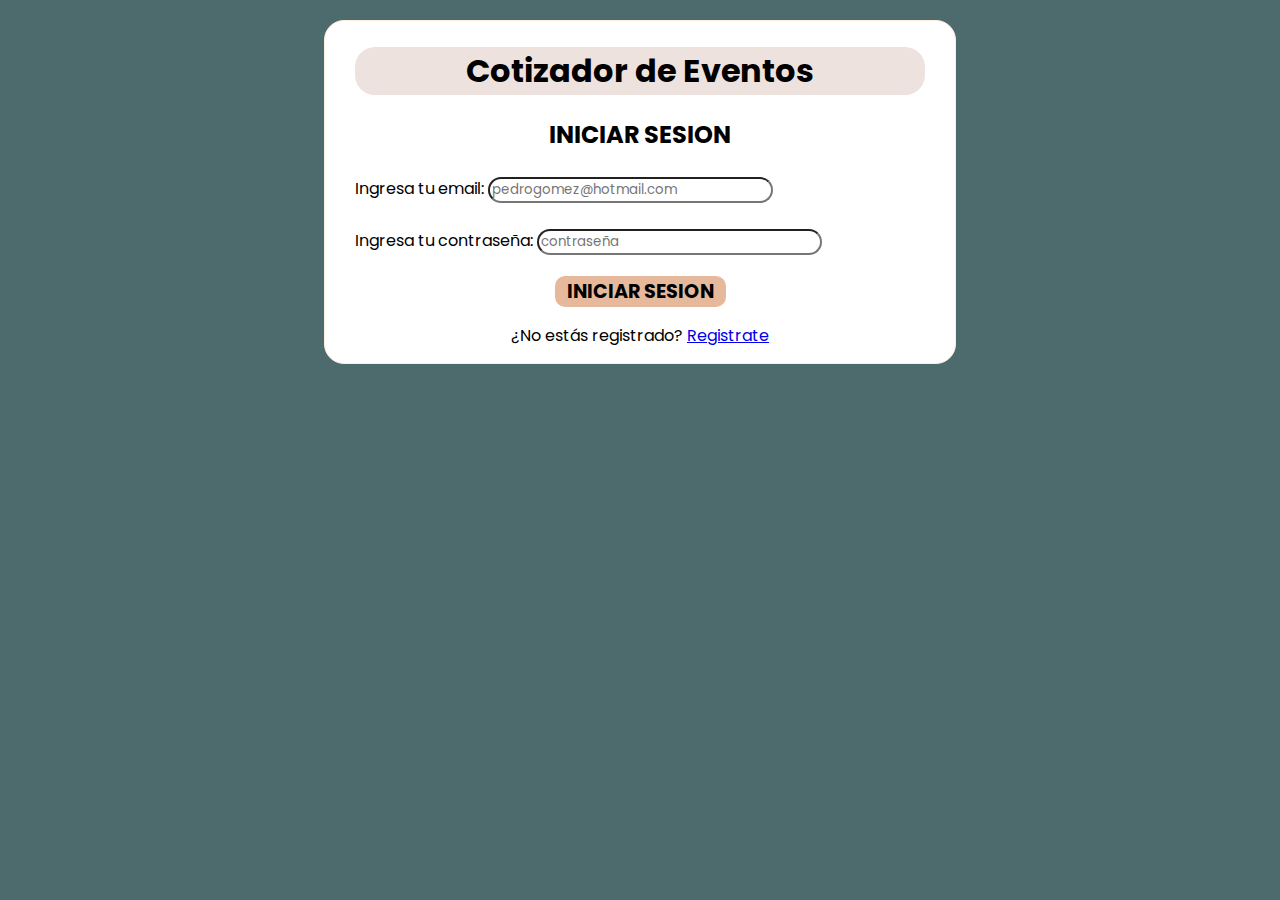
<file: index.html>
<!DOCTYPE html>
<html lang="es">
<head>
    <meta charset="UTF-8">
    <meta http-equiv="X-UA-Compatible" content="IE=edge">
    <meta name="viewport" content="width=device-width, initial-scale=1.0">
    <link rel="preconnect" href="https://fonts.googleapis.com">
    <link rel="preconnect" href="https://fonts.gstatic.com" crossorigin>
    <link href="https://fonts.googleapis.com/css2?family=Poppins&display=swap" rel="stylesheet">
    <title>Cotizador de Eventos</title>
    <link rel="stylesheet" href="styles.css">
</head>
<body>
    <div class="container">
        <header>
            <h1>Cotizador de Eventos</h1>
        </header>
        <main>
            <h2>INICIAR SESION</h2>
            <div class="formulario">
                <form>
                    <div class="campo">
                        <label for="email">Ingresa tu email:</label>
                        <input type="email" id="emailSesion" class="input" placeholder="pedrogomez@hotmail.com" name="email">
                    </div>
                    <div class="campo">
                        <label for="pwd">Ingresa tu contraseña:</label>
                        <input type="password" class="input" name="pswd" id="pwdSesion" placeholder="contraseña">
                    </div>
                    <button id="botonSesion" class="boton">Iniciar sesion</button>
                </form>
                <div id="errorLogueo" class="error"></div>
                <p class="centrado">¿No estás registrado? <a href="registro.html">Registrate</a></p>
            </div>
        </main>
    </div>
    <script src="scriptIndex.js"></script>
</body>
</file>
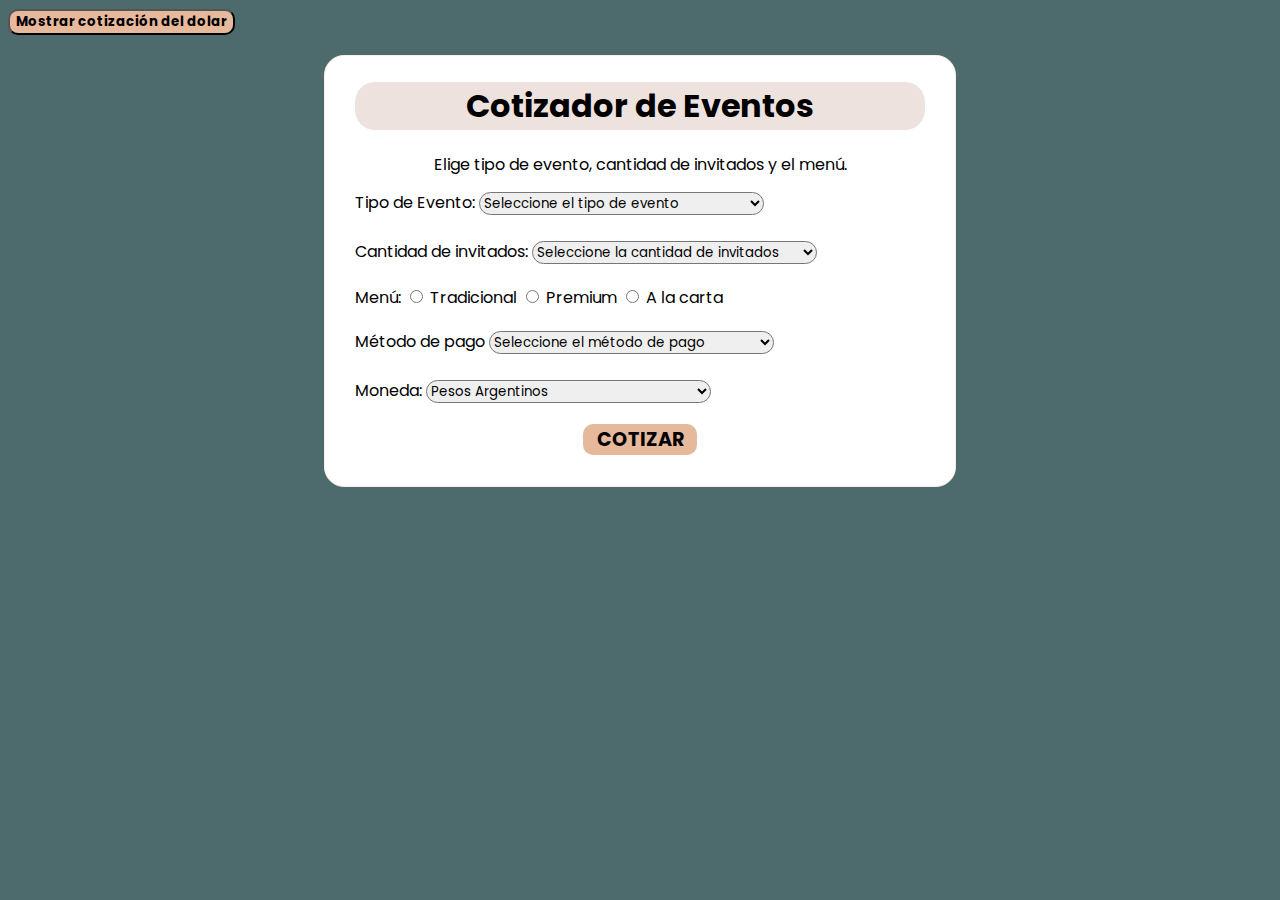
<file: cotizador.html>
<!DOCTYPE html>
<html lang="es">
<head>
    <meta charset="UTF-8">
    <meta http-equiv="X-UA-Compatible" content="IE=edge">
    <meta name="viewport" content="width=device-width, initial-scale=1.0">
    <link rel="preconnect" href="https://fonts.googleapis.com">
    <link rel="preconnect" href="https://fonts.gstatic.com" crossorigin>
    <link href="https://fonts.googleapis.com/css2?family=Poppins&display=swap" rel="stylesheet">
    <title>Cotizador de Eventos</title>
    <link rel="stylesheet" href="styles.css">
</head>
<body>
    <div id="cotizacionDolar" class="container"></div>
    <div class="container">
        <header>
            <h1>Cotizador de Eventos</h1>
        </header>
        <div class="formulario">
            <form>
                <div class="mensaje" id="msj">Elige tipo de evento, cantidad de invitados y el menú.</div>
                <div id="mensajeErrorCotizador"></div>
                <div class="campo">
                    <label>Tipo de Evento:</label>
                    <select name="tipoDeEvento" id="evento">
                        <option value="">Seleccione el tipo de evento</option>
                        <option value="Social">Social</option>
                        <option value="Comercial">Comercial</option>
                        <option value="Empresarial">Empresarial</option>
                    </select>
                </div>

                <div class="campo">
                    <label>Cantidad de invitados:</label>
                    <select name="invitados" id="cantDeInvitados">
                        <option value="">Seleccione la cantidad de invitados</option>
                        <option value="100">100</option>
                        <option value="200">200</option>
                        <option value="300">300</option>
                        <option value="400">400</option>
                    </select>
                </div>

                <div class="campo">
                    <label id="menu">Menú:</label>
                    <input class="tipoDeMenu" type="radio" name="menu" value="Tradicional" id="menuTradicional"> Tradicional
                    <input class="tipoDeMenu" type="radio" name="menu" value="Premium" id="menuPremium"> Premium
                    <input class="tipoDeMenu" type="radio" name="menu" value="A la carta" id="menuALaCarta"> A la carta
                </div>

                <div class="campo">
                    <label id="metodoDePago">Método de pago</label>
                    <select name="metodoDePago" id="metodoDePagoSeleccionado">
                        <option value="">Seleccione el método de pago</option>
                        <option value="Efectivo">Efectivo</option>
                        <option value="6 cuotas">6 cuotas</option>
                        <option value="12 cuotas">12 cuotas</option>
                        <option value="18 cuotas">18 cuotas</option>
                        <option value="24 cuotas">24 cuotas</option>
                    </select>
                </div>
                <div class="campo">
                    <label id="monedaDePago">Moneda:</label>
                        <select name="monedaDePago" id="monedaSeleccionada">
                            <option value="Pesos">Pesos Argentinos</option>
                            <option value="Dolares">Dolares</option>
                        </select>
                    </select>
                </div>
                <input type="button" class="boton" id="botonCotizar" value="Cotizar">
            </form>
        </div>
        <div id="cargando"></div>
        <div id="resumen" style="display:none"></div>
        <div id="resultado" class="divResultado" style="display:none"></div>
    </div>
    <script src="https://code.jquery.com/jquery-3.6.0.min.js" integrity="sha256-/xUj+3OJU5yExlq6GSYGSHk7tPXikynS7ogEvDej/m4=" crossorigin="anonymous"></script>
    <script src="script.js"></script>
</body>
</html>
</file>
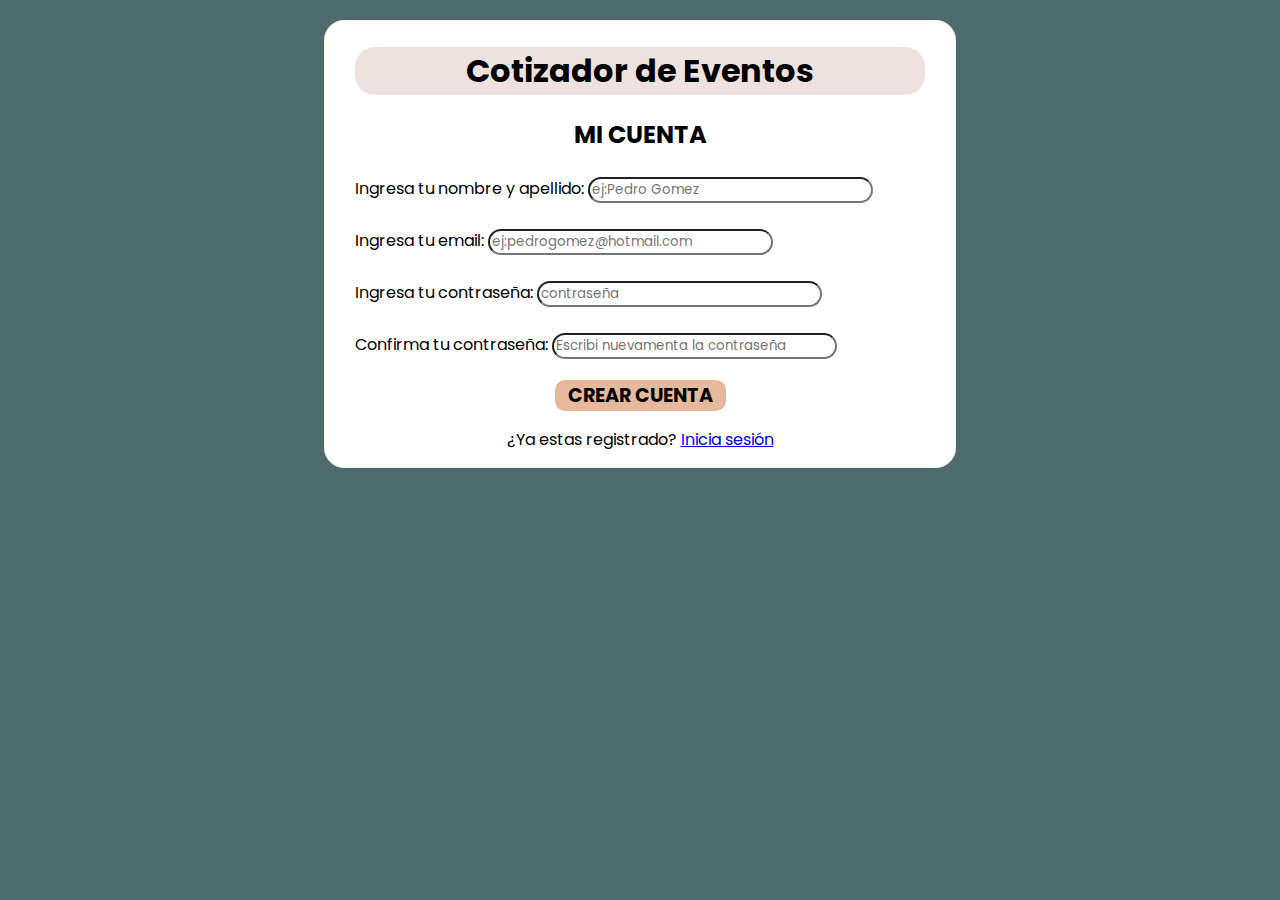
<file: registro.html>
<!DOCTYPE html>
<html lang="es">
<head>
    <meta charset="UTF-8">
    <meta http-equiv="X-UA-Compatible" content="IE=edge">
    <meta name="viewport" content="width=device-width, initial-scale=1.0">
    <link rel="preconnect" href="https://fonts.googleapis.com">
    <link rel="preconnect" href="https://fonts.gstatic.com" crossorigin>
    <link href="https://fonts.googleapis.com/css2?family=Poppins&display=swap" rel="stylesheet">
    <title>Cotizador de Eventos</title>
    <link rel="stylesheet" href="styles.css">
</head>
<body>
    <div class="container">
        <header>
            <h1>Cotizador de Eventos</h1>
        </header>
        <main>
            <div id="gracias" class="ocultar">
                <p>Gracias por registrarte</p>
            </div>
            <form id ="form">
                <h2>MI CUENTA</h2>
                <div class="formulario">
                    <div class="campo">
                        <label for="name">Ingresa tu nombre y apellido: </label>
                        <input type="name" class="input" id="name" placeholder="ej:Pedro Gomez" name="nme">
                    </div>
                    <div class="campo">
                        <label for="email">Ingresa tu email: </label>
                        <input type="email" class="input" id="email" placeholder="ej:pedrogomez@hotmail.com"
                            name="email">
                    </div>
                    <div class="campo">
                        <label for="pwd">Ingresa tu contraseña: </label>
                        <input type="password" class="input" id="pwd" placeholder="contraseña" name="pswd">
                    </div>
                    <div class="campo">
                        <label for="checkpswd">Confirma tu contraseña: </label>
                        <input type="password" class="input" id="checkpswd" placeholder="Escribi nuevamenta la contraseña" name="pswd">
                    </div>
                </div>
            </form>
            <button id="botonCuenta" class="boton">Crear cuenta</button>
            <div id="error"></div>
            <p class="centrado">¿Ya estas registrado? <a href="index.html">Inicia sesión</a> </p>
        </main>
    </div>
    <script src="scriptRegistro.js"></script>
</body>
</file>
<file: styles.css>
*{
    font-family: 'Poppins', sans-serif;
    box-sizing: border-box;
}
body{
    background-color: #4d6a6d;
}
.container{
    width: 50%;
    margin: 20px auto;
    background-color: white;
    border: #ffeedd, solid, 1px;
    border-radius: 20px;
    padding: 5px 30px 15px 30px;
}
header{
    background-color:#eee2df;
    text-align: center;
    border-radius: 20px;
}
h2, #gracias, .centrado{
    text-align: center;
}
.centrado{
    margin: auto;
}
.boton{
    background-color: #e6b89c;
    border-radius: 10px;
    font-size: 1rem;
    font-weight: bold;
    text-transform: uppercase;
    border: none;
    width: 20%;
    display: block;
    margin-left: auto;
    margin-right: auto;
    margin-bottom: 1rem;
    font-size: 1.2rem;
}
#botonDolar, #botonDolarOcultar{
    background-color: #e6b89c;
    border-radius: 10px;
    font-weight: bold;
}
.boton:hover{
    cursor: pointer;
}
#botonSesion, #botonCuenta{
    width: 30%;
}
.error{
    background-color: #fe938c;
    color: white;
    width: 60%;
    margin: auto;
    margin-bottom: 10px;
    border-radius: 20px;
    text-align: center;
    font-size: 1rem;
}
select, .input{
    border-radius: 20px;
    width: 50%;
    margin: 5px 0px;
}
.campo{
    margin-bottom: 1rem;
}
.mensaje{
    text-align: center;
    margin: 10px;
}
ul{
    list-style: none;
    padding: 0px;
    margin: 0px;
}
#resumenCotizacion{
    text-align: center;
    border-radius: 20px;
    width: 60%;
    margin: auto;
    padding: 15px 0px;
}
#resumenCotizacion h2{
    margin: 0px;
    padding-bottom: 10px;
}
.textoCotizacion{
    color: #4d6a6d;
    text-align: center;
    border-radius: 20px;
    font-weight: bolder;
    font-size: 2rem;
    margin: auto;
}
.ocultar{
    display: none;
}
.mostrar{
    display: block;
}
</file>
